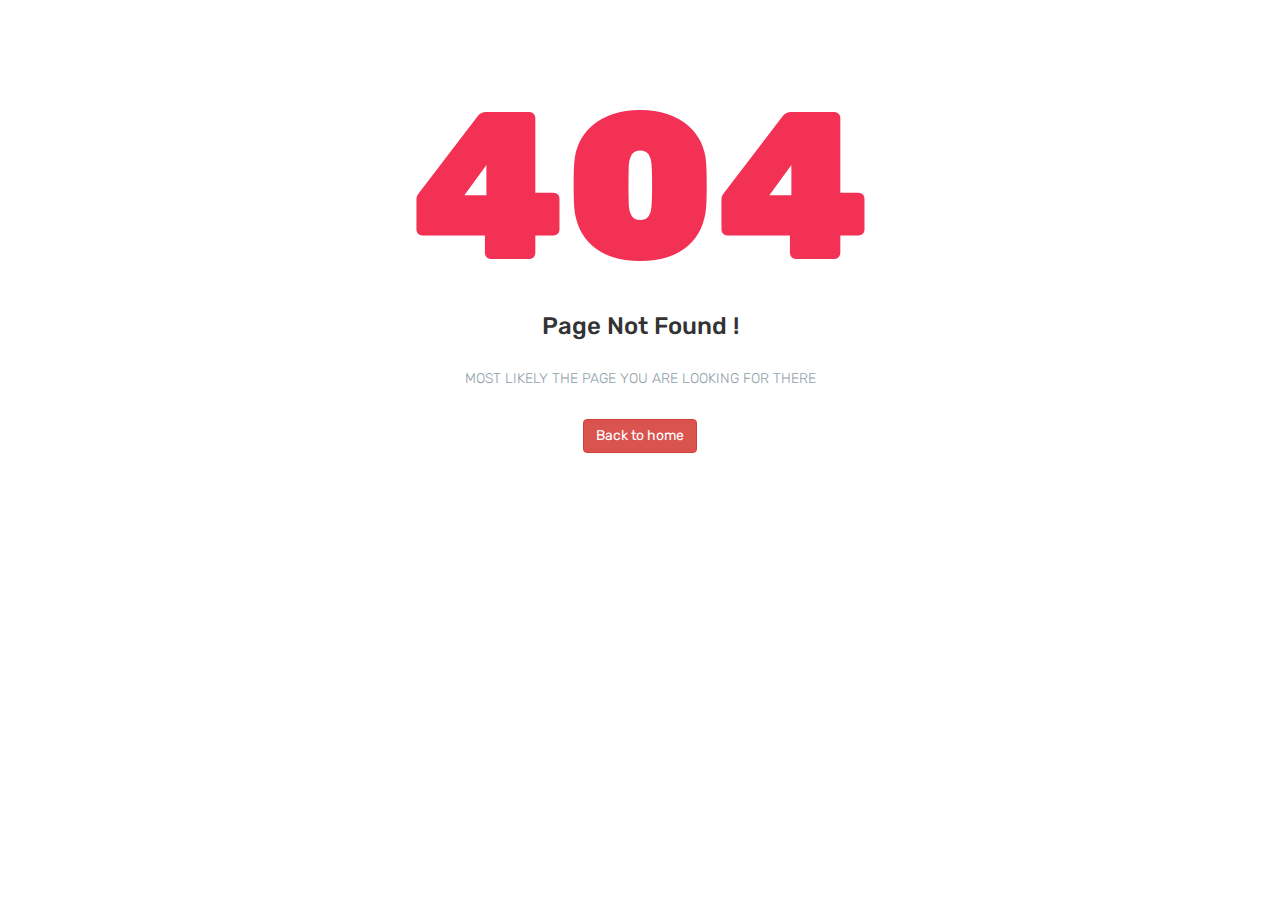
<file: stockholm_souls/templates/error/index.html>
<!DOCTYPE html>
<html lang="en">
<head>
    <meta charset="utf-8">
    <meta http-equiv="X-UA-Compatible" content="IE=edge">
    <meta name="viewport" content="width=device-width, initial-scale=1">
    <meta name="description" content="Responsive free template 404 for you website">
    <meta name="author" content="BootstrapTema">
    <link rel="icon" href="favicon.ico">
    <title>Page 404 Template | BootstrapTema</title>
    <!-- Bootstrap CDN CSS -->
    <link rel="stylesheet" href="https://cdnjs.cloudflare.com/ajax/libs/twitter-bootstrap/3.3.7/css/bootstrap.min.css" />
    <!-- Custom CSS -->
    <link href="style.css" rel="stylesheet">
    <!--[if lt IE 9]>
    <script src="https://oss.maxcdn.com/libs/html5shiv/3.7.0/html5shiv.js"></script>
    <script src="https://oss.maxcdn.com/libs/respond.js/1.4.2/respond.min.js"></script>
<![endif]-->
</head>
<body>
    <!-- Preloader -->
    <section id="wrapper" class="container-fluid">
        <div class="error-box">
            <div class="error-body text-center">
                <h1 class="text-danger">404</h1>
                <h3>Page Not Found !</h3>
                <p class="text-muted m-t-30 m-b-30">MOST LIKELY THE PAGE YOU ARE LOOKING FOR THERE</p>
                <a href="/" class="btn btn-danger btn-rounded m-b-40">Back to home</a> </div>

        </div>
    </section>
</body>
</html>
</file>
<file: stockholm_souls/templates/error/style.css>
/*        
Author: http://bootstraptema.ru/
*/
@import url(https://fonts.googleapis.com/css?family=Rubik:300,400,500,700,900);
body{font-family:Rubik,sans-serif;margin:0;overflow-x:hidden;font-weight:300}
#wrapper{width:100%}error-box{height:100%;position:fixed;top:20%;width:100%}.error-box .footer{width:100%;left:0;right:0}.error-body{padding-top:5%}.error-body h1{font-size:210px;font-weight:900;line-height:210px}.text-danger{color:#f33155}.text-muted{color:#8d9ea7}.m-b-40{margin-bottom:40px!important}.m-t-30{margin-top:30px!important}.m-b-30{margin-bottom:30px!important}@media only screen and (max-width: 520px){.error-body h1{font-size:110px;font-weight:700;line-height:110px}}
</file>
